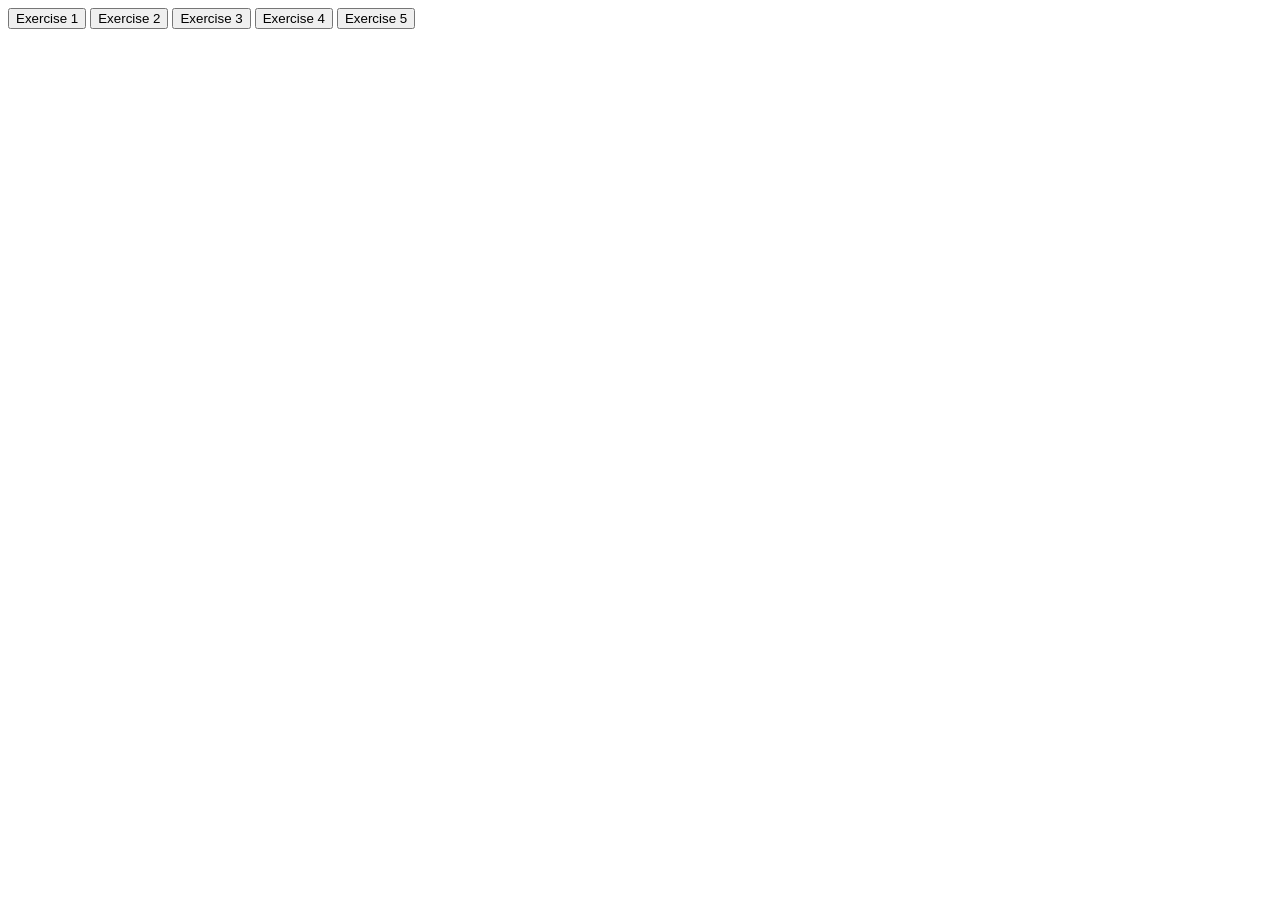
<file: week5homework/index.html>
<!doctype html>
<html lang="en">
  <head>
    <meta charset="UTF-8" />
    <link rel="icon" type="image/svg+xml" href="/vite.svg" />
    <link rel="stylesheet" href="./src/style.css">
    <meta name="viewport" content="width=device-width, initial-scale=1.0" />
    <title>package.json</title>
  </head>
  <body>
    <div id="buttons">
      <button id="button1">Exercise 1</button>
      <button id="button2">Exercise 2</button>
      <button id="button3">Exercise 3</button>
      <button id="button4">Exercise 4</button>
      <button id="button5">Exercise 5</button>
    </div>
    <h1 id="exercisenum"></h1>
    <script type="module" src="./src/main.js"></script>
  </body>
</html>
</file>
<file: week5homework/src/style.css>
#buttons {
  position:absolute;
  z-index:2;
  margin:0;
  padding:0;
}

canvas {
  position:fixed;
  top:0;
  left:0;
  z-index:-2;
}

h1 {
  z-index:3;
  color:white;
  position:fixed;
  top:20px;
}
</file>
